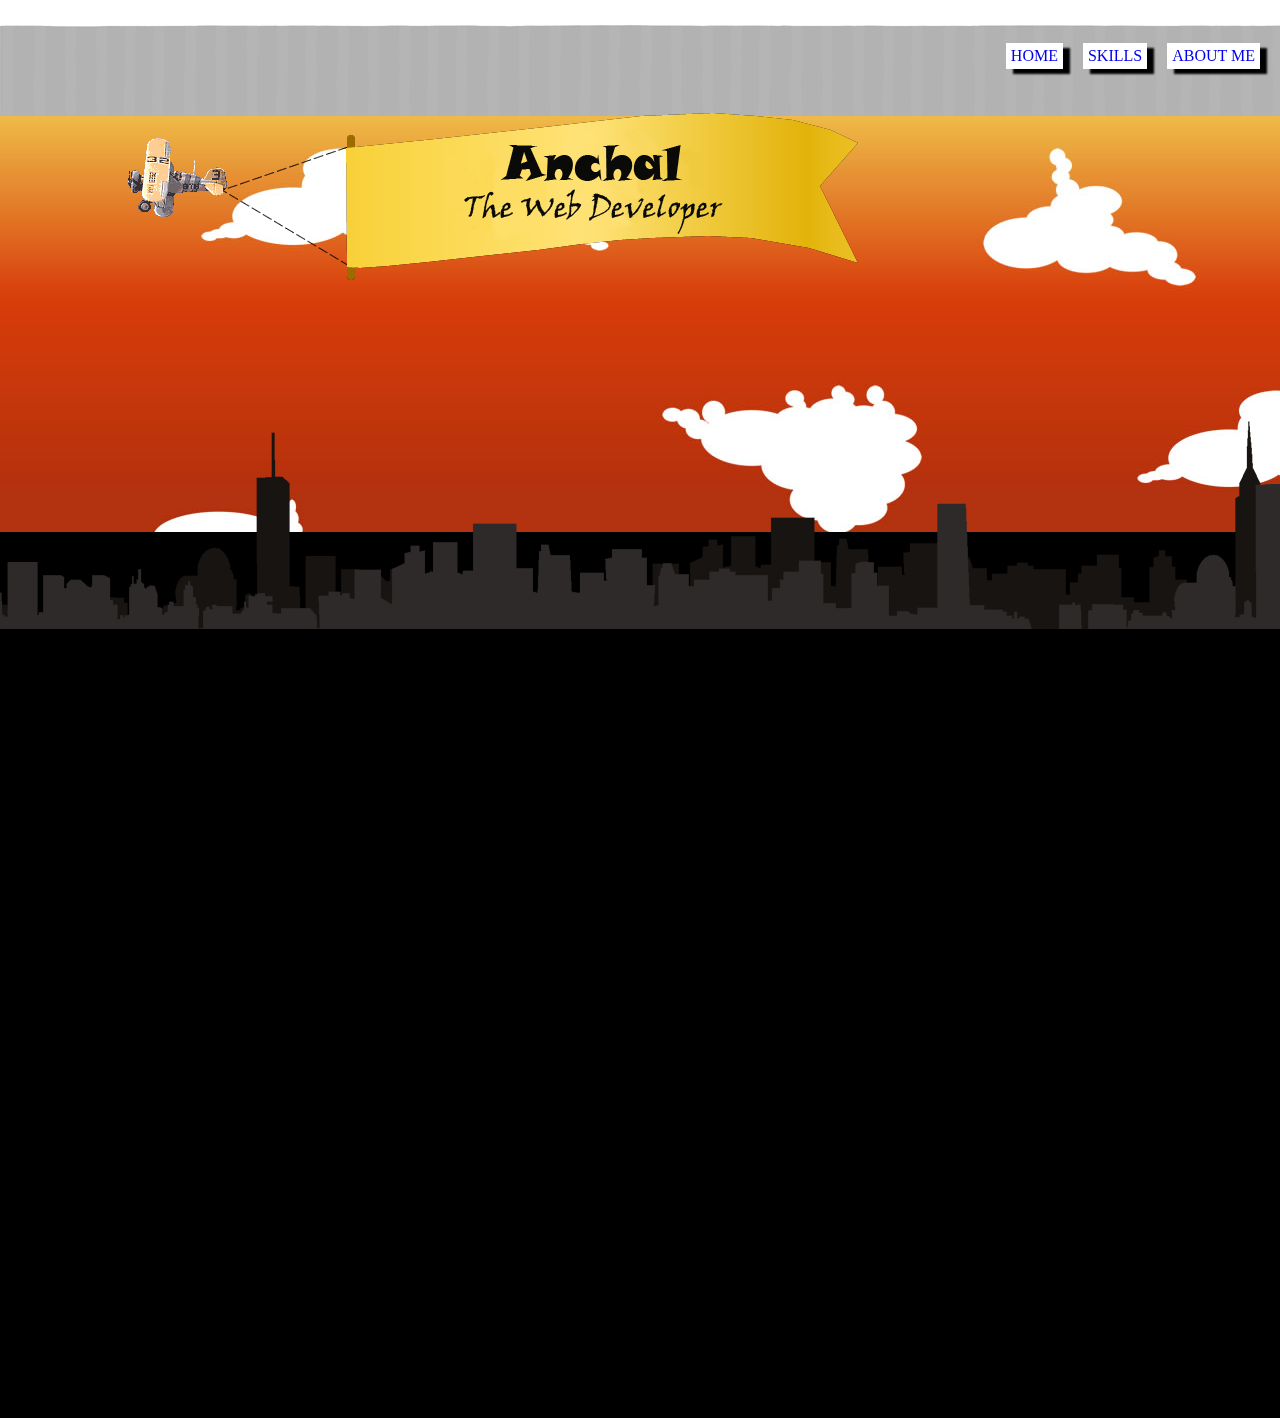
<file: index.html>
<!DOCTYPE HTML>
<html>
    <head>
        <link type="text/css" rel="stylesheet" href="stylesheet.css" />
        <script src="jquery-1.11.1.min.js"></script>
        <script src="jquery.spritely-0.1.js"></script>
        <script src="portfolio.js"></script>
        <script></script>
    </head>
    <body>
        <div class="background-div pink">
            
            <div class="topmost-div clearfix">
                
                <ul>
                    <li><a href="#about-me">ABOUT ME</a></li>
                    <li><a href="#skills">SKILLS</a></li>
                    <li><a href="index.html" id="home">HOME</a></li>
                </ul>
                
            </div>
            <section class="intro reset-intro-content" id="home-section">
                <div class="big-heading">
                    
                    <span class="lth big-letter" id="H" ></span>
                    <span class="lti big-letter" id="I" ></span>
                    <span class="exclamation big-letter" id="exclm"></span>
                    <span id="blank"></span>
                    <span class="ltt big-letter"></span>
                    <span class="lth big-letter"></span>
                    <span class="lti big-letter"></span>
                    <span class="lts big-letter"></span>
                    <span class="lti big-letter"></span>
                    <span class="lts big-letter"></span>
                    <span class="lta big-letter"></span>
                    <span class="ltn big-letter"></span>
                    <span class="ltc big-letter"></span>
                    <span class="lth big-letter"></span>
                    <span class="lta big-letter"></span>
                    <span class="ltl big-letter"></span>
                </div>
                <div class="small-heading">
                    <span id="i"><span class="smi small-letter"></span></span>
                    <span id="am">
                        <span class="sma small-letter"></span>
                        <span class="smm small-letter"></span>
                    </span>
                    <span id="a"><span class="sma small-letter"></span></span>
                    <span id="web">
                        <span class="smw small-letter"></span>
                        <span class="sme small-letter"></span>
                        <span class="smb small-letter"></span>
                    </span>
                    <span id="dev">
                        <span class="smd small-letter"></span>
                        <span class="sme small-letter"></span>
                        <span class="smv small-letter"></span>
                        <span class="sme small-letter"></span>
                        <span class="sml small-letter"></span>
                        <span class="smo small-letter"></span>
                        <span class="smp small-letter"></span>
                        <span class="sme small-letter"></span>
                        <span class="smr small-letter"></span>
                    </span>
                    <span id="frm">
                        <span class="smf small-letter"></span>
                        <span class="smr small-letter"></span>
                        <span class="smo small-letter"></span>
                        <span class="smm small-letter"></span>
                    </span>
                    <span id="bngl">
                        <span class="smb small-letter"></span>
                        <span class="sma small-letter"></span>
                        <span class="smn small-letter"></span>
                        <span class="smg small-letter"></span>
                        <span class="sma small-letter"></span>
                        <span class="sml small-letter"></span>
                        <span class="smo small-letter"></span>
                        <span class="smr small-letter"></span>
                        <span class="sme small-letter"></span>
                    </span>
                    <span id="com"><span class="comma small-letter"></span></span>
                    <span id="ind">
                        <span class="smi small-letter" style="margin-right:-17px"></span>
                        <span class="smn small-letter"></span>
                        <span class="smd small-letter" style="margin-left:0px"></span>
                        <span class="smi small-letter" style="margin-right:-17px"></span>
                        <span class="sma small-letter"></span>
                    </span>
                </div>                
            </section>
            <section class="contacts-div">
                <div id="contactID" class="footer">
                    <ul>
                        <li >
                            <a title="Close" class="ft-icon cls-li" onclick="closeContact();"></a>
                        </li>
                        <li ><a title="LinkedIn" class=" ft-icon lnk-li"></a></li>
                        <li ><a title="Email" class=" ft-icon email-li"></a></li>
                        <li ><a title="Facebook" class=" ft-icon f-li"></a></li>
                    </ul>
                </div>
                <div id="infoID" class="footer">
                    <ul>
                        <li title="Contact Info" class=" ft-icon info-li" onclick="showContact();"></li>
                    </ul>
                </div>
            </section>
            <section class="new_home">
                <div id="sky"></div>
                <div id="city1"></div>
                <div id="city2"></div>
                <div id="plane"></div>
            </section>
            <section id="skills" class="top-div clearfix" style="background-color: black;">
                <div class="wrap">
                <div class="cube">
                    <div id="frnt" class="front" onmouseover="stoprotate(); skillstart('div1');" onmouseout="resumerotate(); skillstop('div1');"><a class="cube-font"><p>HTML</p></a></div>
                    <div id="back" class="back" onmouseover="stoprotate(); skillstart('div2');" onmouseout="resumerotate(); skillstop('div2');"><a class="cube-font"><p>CSS</p></a></div>
                    <div id="lft" class="left" onmouseover="stoprotate(); skillstart('div3');" onmouseout="resumerotate(); skillstop('div3');"><a class="cube-font"><p>JQuery</p></a></div>
                    <div id="rht" class="right" onmouseover="stoprotate(); skillstart('div4');" onmouseout="resumerotate(); skillstop('div4');"><a class="cube-font"><p>JavaScript</p></a></div>
                </div>
                </div>
                <div class="right-div container-skill">
                    <div class="skill-bar" id="div1" onmouseover="skillstart('div1');" onmouseout="skillstop('div1');">HTML</div>
                    <div class="skill-bar" id="div2" onmouseover="skillstart('div2');" onmouseout="skillstop('div2');">CSS</div>
                    <div class="skill-bar" id="div3" onmouseover="skillstart('div3');" onmouseout="skillstop('div3');">JQuery</div>
                    <div class="skill-bar" id="div4" onmouseover="skillstart('div4');" onmouseout="skillstop('div4');">Java-Script</div>
                    <div id="skill-meter">
                        <span style="padding-left:30px;">Beginner</span>
                        <span style="padding-left:65px;">Mediocre</span>
                        <span style="padding-left:80px;">Expert</span>
                    </div>
                </div>
            </section>
            <section id="about-me" class="nav-bar-div  bubbles">
                <div class="container">
                <div class="flipper">
                        <div class="flip-card-front"></div>
                        <div class="flip-card-back"></div>
                </div>
               </div>
            </section>
        </div>
    </body>
</html>
</file>
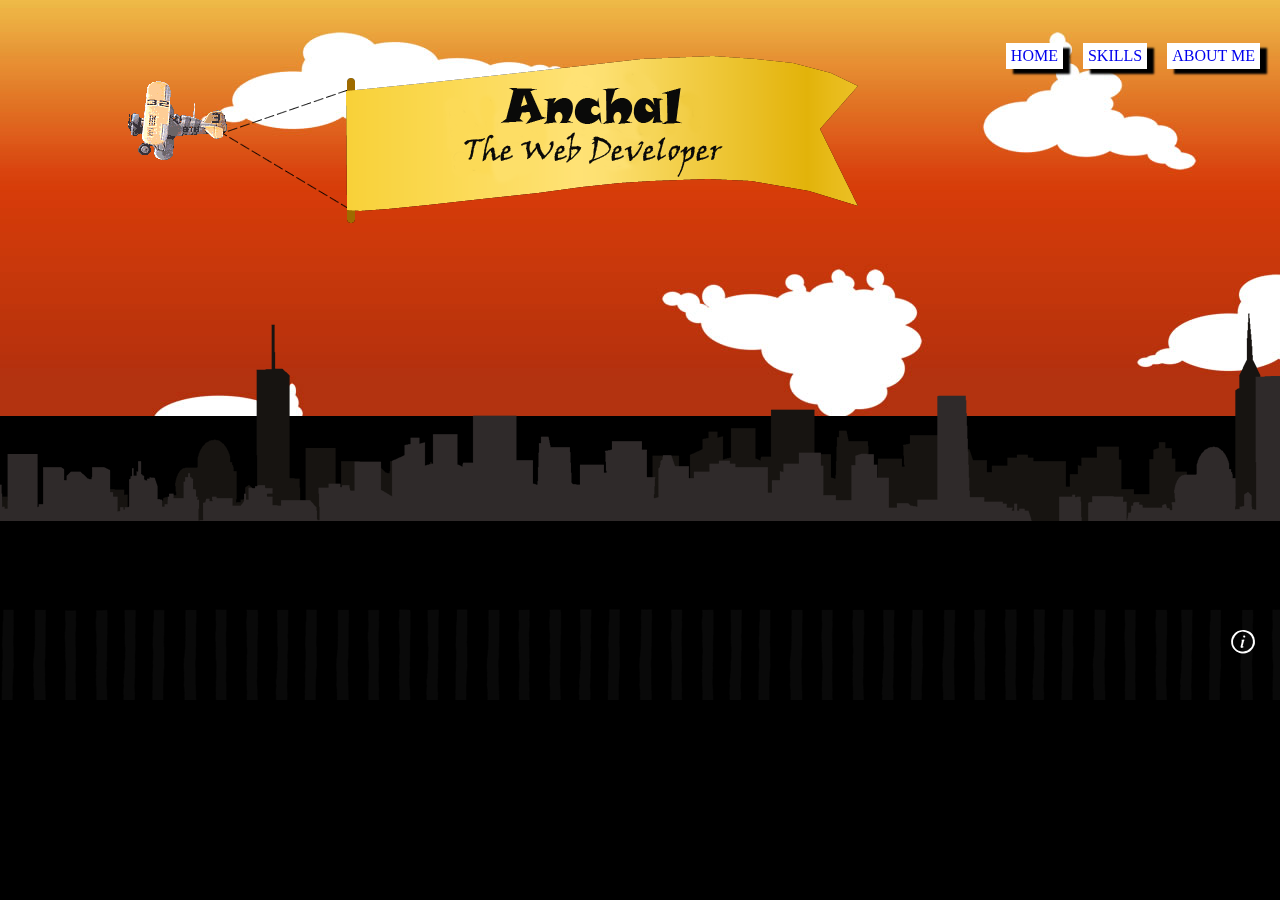
<file: home.html>
<!DOCTYPE HTML>
<html>
    <head>
        <title>Portfolio:Anchal</title>
        <link type="text/css" rel="stylesheet" href="stylesheet.css" />
        <script src="jquery-1.11.1.min.js"></script>
        <script src="jquery.spritely-0.1.js"></script>
        <script src="portfolio.js"></script>
        <script></script>
    </head>
    <body id="main_body">
        <div id="main" class="background-div">
            
            <div class="topmost-div clearfix">
                
                <ul>
                    <li id="about"><a href="#about-me" onclick="select_screen('about');">ABOUT ME</a></li>
                    <li id="skill_ref" ><a href="#skill_section" onclick="select_screen('skill_ref');">SKILLS</a></li>
                    <li><a href="home.html" id="home">HOME</a></li>
                </ul>
                
            </div>
            <div id="home_section" class="new_home">
                <div id="sky"></div>
                <div id="city1"></div>
                <div id="city2"></div>
                <div id="plane"></div>
            </div>
            <div id="contact_section" class="contacts-div">
                <div id="contactID" class="footer">
                    <ul>
                        <li >
                            <a title="Close" class="ft-icon cls-li" onclick="closeContact();"></a>
                        </li>
                        <li ><a title="LinkedIn" class=" ft-icon lnk-li"></a></li>
                        <li ><a title="Email" class=" ft-icon email-li"></a></li>
                        <li ><a title="Facebook" class=" ft-icon f-li"></a></li>
                    </ul>
                </div>
                <div id="infoID" class="footer">
                    <ul>
                        <li title="Contact Info" class=" ft-icon info-li" onclick="showContact();"></li>
                    </ul>
                </div>
            </div>
            <div id="skill_section" class="skills">
                <div id="cloud"></div>
                <div id="sun"></div>
                <div id="cloud1"></div>
                
                <div id="direct" class="direction">
                    <a href="#skill_section" onclick="select_screen('skill_ref');">
                    <div id="guide"></div></a>
                    <div id="l1" onclick="html_disp();">
                        <a></a>
                    </div>
                    <div id="l2" onclick="css_disp();">
                        <a></a>
                    </div>
                    <div id="l3" onclick="java_disp();">
                        <a></a>
                    </div>
                    <div id="l4" onclick="jquery_disp();">
                        <a></a>
                    </div>
                    <div id="l5">
                        <a></a>
                    </div>
                </div>
                <div id="h-board" class="html_board board hide inactive"></div>
                <div id="c-board" class="css_board board hide inactive"></div>
                <div id="j-board" class="java_board board hide inactive"></div>
                <div id="jq-board" class="jquery_board board hide inactive"></div>
                <div id="rd" class="road hide inactive"></div>
                <div id="rd1" class="road1 hide inactive"></div>
            </div>
            <div id="about-me" class="nav-bar-div">
                <div class="container" onmouseover="show_back();" onmouseout="remove_com();">
                <div class="flipper">
                        <div class="flip-card-front"></div>
                        <div class="flip-card-back"></div>
                </div>
                </div>
                <div id="com1" class="comment1 hide inactive"></div>
                <div class="comment">
                    
                </div>
            </div>
        </div>
    </body>
</html>
</file>
<file: stylesheet.css>
/* http://meyerweb.com/eric/tools/css/reset/ 
   v2.0 | 20110126
   License: none (public domain)
*/

html, body, div, span, applet, object, iframe,
h1, h2, h3, h4, h5, h6, p, blockquote, pre,
a, abbr, acronym, address, big, cite, code,
del, dfn, em, img, ins, kbd, q, s, samp,
small, strike, strong, sub, sup, tt, var,
b, u, i, center,
dl, dt, dd, ol, ul, li,
fieldset, form, label, legend,
table, caption, tbody, tfoot, thead, tr, th, td,
article, aside, canvas, details, embed, 
figure, figcaption, footer, header, hgroup, 
menu, nav, output, ruby, section, summary,
time, mark, audio, video {
	margin: 0;
	padding: 0;
	border: 0;
	font-size: 100%;
	font: inherit;
	vertical-align: baseline;
}
/* HTML5 display-role reset for older browsers */
article, aside, details, figcaption, figure, 
footer, header, hgroup, menu, nav, section {
	display: block;
}
body {
	line-height: 1;
}
ol, ul {
	list-style: none;
}
blockquote, q {
	quotes: none;
}
blockquote:before, blockquote:after,
q:before, q:after {
	content: '';
	content: none;
}
table {
	border-collapse: collapse;
	border-spacing: 0;
}

.black {
    background-color: black;
    width: 100%;}
.white {
    background-color: #F0F5FF;
    width: 100%;}
.blue {
    background-color: #A37AFF;
    transition-duration: 1s;
    transition-timing-function: ease-in-out;
    width: 100%;}

.background-div {
    margin-bottom: -200px;
    width: 100%;
    min-height: 100%;
    margin-left: auto;
    margin-right: auto;
    overflow: hidden;
    position: relative;
}

.topmost-div {
    width: 100%;
    height: 80px;
    position: fixed;
    z-index: 50;
}

.clearfix {
    clear: both;   
}

.blank-div {
    width: 100%;
    height: 13px;
}


.hide{
    display: none;
}
.show{
    display:block;
}
.active{
    opacity:1;
}
.inactive {
    opacity: 0;
}   


.new_home {
    width: 100%;
    height: 600px;
    overflow: hidden;
    background: black;
}

#sky {
    width: 100%;
    height: 416px;
    position: absolute;
    background: transparent url("sky.jpg") 0 0px repeat-x;
    animation: animate-sky 32s linear infinite;
    -webkit-animation: animate-sky 32s linear infinite;
    -moz-animation: animate-sky 32s linear infinite;
    -o-animation: animate-sky 32s linear infinite;
}

@keyframes animate-sky{
    from {background-position: 100% 0;}
    to {background-position: 0 0}
}
@-webkit-keyframes animate-sky{
    from {background-position: 100% 0;}
    to {background-position: 0 0}
}
@-moz-keyframes animate-sky{
    from {background-position: 100% 0;}
    to {background-position: 0 0}
}
@-o-keyframes animate-sky{
    from {background-position: 100% 0;}
    to {background-position: 0 0}
}

#city1{
    width: 100%;
    height: 416px;
    top: 15%;
    position: absolute;
    background: transparent url("city1.png") 0 130px repeat-x;
    z-index: 10;
    animation: animate-city1 30s linear infinite;
    -webkit-animation: animate-city1 30s linear infinite;
    -moz-animation: animate-city1 30s linear infinite;
    -o-animation: animate-city1 30s linear infinite;
}

@keyframes animate-city1 {
    from {background-position: 100% 0;}
    to {background-position: 0 0;}
}
@-webkit-keyframes animate-city1 {
    from {background-position: 100% 0;}
    to {background-position: 0 0;}
}
@-moz-keyframes animate-city1 {
    from {background-position: 100% 0;}
    to {background-position: 0 0;}
}
@-o-keyframes animate-city1 {
    from {background-position: 100% 0;}
    to {background-position: 0 0;}
}

#city2{
    width: 100%;
    height: 416px;
    top: 15%;
    position: absolute;
    background: transparent url("city2.png") 0 130px repeat-x;
    z-index: 30;
    animation: animate-city1 28s linear infinite;
    -webkit-animation: animate-city1 28s linear infinite;
    -moz-animation: animate-city1 28s linear infinite;
    -o-animation: animate-city1 28s linear infinite;
}

#plane {
    top: 8%;
    margin-left: 10%;
    width: 730px;
    height: 167px;
    position: absolute;
    background: transparent url("planesprite3.png") 0 50px no-repeat;
}

.top-div {
    width: 100%;
    height: 700px;
    overflow: hidden;
    border: 1px solid;
}


.skills {
    width: 100%;
    height: 650px; 
    background: url(skyBackground.jpg) repeat-x;
}
#sun {
    width: 150px;
    height: 150px;
    background: url('sun.png') no-repeat;
    position: absolute;
    left: 4%;
    margin-top: 2%;
}
#cloud {
    width: 100%;
    height: 150px;
    position: absolute;
    z-index: 6;
    background: url("cloud1.png") 0 0px repeat-x;
    animation: animate-cloud 6s linear infinite;
    -webkit-animation: animate-cloud 6s linear infinite;
    -moz-animation: animate-cloud 6s linear infinite;
    -o-animation: animate-cloud 6s linear infinite;
}
#cloud1 {
    width: 100%;
    height: 150px;
    margin-top: 7%;
    z-index: 3;
    position: absolute;
    background: url("cloud1.png") 0 0px repeat-x;
    animation: animate-cloud 10s linear infinite;
    -webkit-animation: animate-cloud 10s linear infinite;
    -moz-animation: animate-cloud 10s linear infinite;
    -o-animation: animate-cloud 10s linear infinite;
}
@keyframes animate-cloud {
    from {background-position: 100% 0;}
    to {background-position: 0 0;}
}
@-webkit-keyframes animate-cloud {
    from {background-position: 100% 0;}
    to {background-position: 0 0;}
}
@-moz-keyframes animate-cloud {
    from {background-position: 100% 0;}
    to {background-position: 0 0;}
}
@-o-keyframes animate-cloud {
    from {background-position: 100% 0;}
    to {background-position: 0 0;}
}

#grass {
    width: 100%;
    height: 100px;
    bottom: 0;
    z-index: 1;
    position: absolute;
    background: url("grass4.png") 0 10px repeat-x;
}
.direction {
    width: 215px;
    height: 410px;
    bottom: 0;
    position: absolute;
    z-index: 10;
    background: url("guide1.png") no-repeat;
    left: 44%;
}
#guide {
    background: url('skill.png') 0% 100% no-repeat;
    width: 106px;
    height: 44px;
    position: absolute;
    top: 26px;
    left:23%;
}
#guide:hover {
    
    background-position: 0% 0%;
}
#l1 {
    background: url('html.png') 0% 82% no-repeat;
    width: 106px;
    height: 44px;
    position: absolute;
    top: 26%;
    left:2%;
}
#l1:hover {
    background-position: 0% 0%;
}

#l2 {
    background: url('css.png') 0% 81% no-repeat;
    width: 106px;
    height: 44px;
    position: absolute;
    top: 29%;
    left:41%;
}
#l2:hover {
    background-position: 0% 0%;
}

#l3 {
    background: url('java.png') 0% 93% no-repeat;
    width: 106px;
    height: 44px;
    position: absolute;
    top: 40%;
    left:6%;
}
#l3:hover {
    left: 7%;
    background-position: 0% 10%;
}

#l4 {
    background: url('jquery.png') 0% 88% no-repeat;
    width: 106px;
    height: 44px;
    position: absolute;
    top: 46%;
    left:44%;
}
#l4:hover {
    top:45%;
    left:45%;
    background-position: 10% 10%;
}

#l5 {
    background: url('coming1.png') 0% 88% no-repeat;
    width: 106px;
    height: 44px;
    position: absolute;
    top: 52%;
    left:5%;
}
#l5:hover {    
    background-position: 10% 0%;
}  

.html_mov {
    left:80%;
    transition-duration: 3s;
    transition-timing-function: ease-in-out;
}

.css_mov {
    left: 10%;
    transition-duration: 3s;
    transition-timing-function: ease-in-out;
}

.java_mov {
    left: 80%;
    transform: translateZ(-100px);
    -webkit-transform: -webkit-translateZ(-100px);
    -moz-transform: translateZ(-100px);
    -o-transform: translateZ(-100px);
    transition-duration: 5s;
    transition-timing-function: ease-in-out;
}

.jquery_mov {
    left: 10%;
    transform: translateZ(200px);
    -webkit-transform: translateZ(200px);
    -moz-transform: translateZ(200px);
    -o-transform: translateZ(200px);
    transition-duration: 5s;
    transition-timing-function: ease-in-out;
}

.board {
    position: absolute;
    width: 450px;
    height: 330px;
    z-index: 2;
}
.html_board {
    left: -4%;
    top:50%;
    background: transparent url('cartoon_wood_sign1.png') no-repeat;
    animation: com 4s linear;
    -webkit-animation: com 4s linear;
    -moz-animation: com 4s linear;
    -o-animation: com 4s linear;
}
.css_board {
    left: 65%;
    top:50%;
    background: transparent url('cartoon_wood_sign2.png') no-repeat;
    animation: com 4s linear;
    -webkit-animation: com 4s linear;
    -moz-animation: com 4s linear;
    -o-animation: com 4s linear;
}
.java_board {
    left: -4%;
    top:50%;
    background: transparent url('cartoon_wood_sign3.png') no-repeat;
    animation: com 4s linear;
    -webkit-animation: com 4s linear;
    -moz-animation: com 4s linear;
    -o-animation: com 4s linear;
}
.jquery_board {
    left: 65%;
    top:50%;
    background: transparent url('cartoon_wood_sign4.png') no-repeat;
    -webkit-animation: com 4s linear;
    -moz-animation: com 4s linear;
    -o-animation: com 4s linear;
}
.road {
    top: 60%;
    left: 45%;
    width: 800px;
    height: 250px;
    z-index: 1;
    position: absolute;
    background:transparent url('direj95yT.svg') no-repeat;
    animation: com 4s linear;
    -webkit-animation: com 4s linear;
    -moz-animation: com 4s linear;
    -o-animation: com 4s linear;
}
.road1 {
    left: -6%;
    top: 60%;
    width: 800px;
    height: 250px;
    z-index: 1;
    position: absolute;
    background:transparent url('direj95yT.svg') no-repeat;
    animation: com 4s linear;
    -webkit-animation: com 4s linear;
    -moz-animation: com 4s linear;
    -o-animation: com 4s linear;
}

.nav-bar-div {
    overflow: hidden;
    width: 100%;
    height: 700px;
}

.bubbles {
    background: url("bubbles.png");
    background-color: #C2D6FF;
    width: 100%;
    height: 700px;
    background-position: 0px 0px;
    background-repeat: repeat;
    z-index: 200;
    animation: animateBubbles 17s linear infinite;
    -webkit-animation: animateBubbles 17s linear infinite;
    -moz-animation: animateBubbles 17s linear infinite;
    -o-animation: animateBubbles 17s linear infinite;
}

@keyframes animateBubbles {
    from {background-position: 0 0; }
    to {background-position: 100% 0; }
}
@-webkit-keyframes animateBubbles {
    from {background-position: 0 0; }
    to {background-position: 100% 0; }
}
@-moz-keyframes animateBubbles {
    from {background-position: 0 0; }
    to {background-position: 100% 0; }
}
@-o-keyframes animateBubbles {
    from {background-position: 0 0; }
    to {background-position: 100% 0; }
}

.container {
    position: absolute;
    top: 27%;
    left: 10%;
    border: 1px solid;
    perspective: 800px;
}

.flipper {
    transition: 1s;
    -webkit-transition: 1s;
    -moz-transition: 1s;
    -o-transition: 1s;
    position: relative;
    transform-style: preserve-3d;
    -webkit-transform-style: preserve-3d;
    -moz-transform-style: preserve-3d;
    -o-transform-style: preserve-3d;
}

.container:hover .flipper, .container.hover .flipper {
    transform: rotateY(180deg);
    -webkit-transform: rotateY(180deg);
    -moz-transform: rotateY(180deg);
    -o-transform: rotateY(180deg);
}

.container, .flip-card-front, .flip-card-back {
    width: 330px;
    height: 350px;
}

.flip-card-front, .flip-card-back {
    position: absolute;
    backface-visibility: hidden;
    -webkit-backface-visibility: hidden;
    -moz-backface-visibility: hidden;
    -o-backface-visibility: hidden;
}


.flip-card-front {
    background: url('me2.jpg') no-repeat;
}

.flip-card-back {
    background: url('me3.jpg') no-repeat;
    transform: rotateY(180deg);
    -webkit-transform: rotateY(180deg);
    -moz-transform: rotateY(180deg);
    -o-transform: rotateY(180deg);
}

.comment {
    width: 760px;
    height: 500px;
    background:transparent url('comment1.png') 0px 0px no-repeat;
    position: absolute;
    left: 40%;
    top:15%;
}
.comment1 {
    width: 380px;
    height: 300px;
    background:transparent url('comment2.png') 0px 0px no-repeat;
    position: absolute;
    animation: com 1s linear;
    -webkit-animation: com 2s linear;
    -moz-animation: com 2s linear;
    -o-animation: com 2s linear;
    left: -2%;
    top: -6%;
}
@keyframes com {
    0% {opacity: 0;}
    50% {opacity: 0.5;}
    100% {opacity: 1;}
}
@-webkit-keyframes com {
    0% {opacity: 0;}
    50% {opacity: 0.5;}
    100% {opacity: 1;}
}
@-moz-keyframes com {
    0% {opacity: 0;}
    50% {opacity: 0.5;}
    100% {opacity: 1;}
}
@-o-keyframes com {
    0% {opacity: 0;}
    50% {opacity: 0.5;}
    100% {opacity: 1;}
}

.contacts-div {
    width: 100%;
    height: 100px;
    background-color: inherit;
}

.footer {
    background: url("bg_footer.png");
    width: 100%;
    height: 100px;
    
}

.footer li {
    float: right;
    display: inline;
}

.ft-icon {
    width: 34px;
    height: 34px;
    display: inline-block;
    margin-top: 25px
}

 .f-li {
    background: url("facebook.png");
}
.lnk-li {
    background: url("linked-in.png");
}
.email-li {
    background: url("email.png");
}
.cls-li {
    margin-right: 20px;
    background: url("close.png");
}

.info-li {
    background: url("info.png");
    margin-right: 20px;
}

.topmost-div ul {
    padding-top: 18px;
}

.topmost-div li {
    float: right;
    font-family: cursive;
    display: inline;
    border-width: none;
    margin-top: 25px;
    margin-right: 20px;
    padding: 5px;
    box-shadow: 7px 5px 2px;
    background-color: white;
}

a {
    text-decoration: none;
}
</file>
